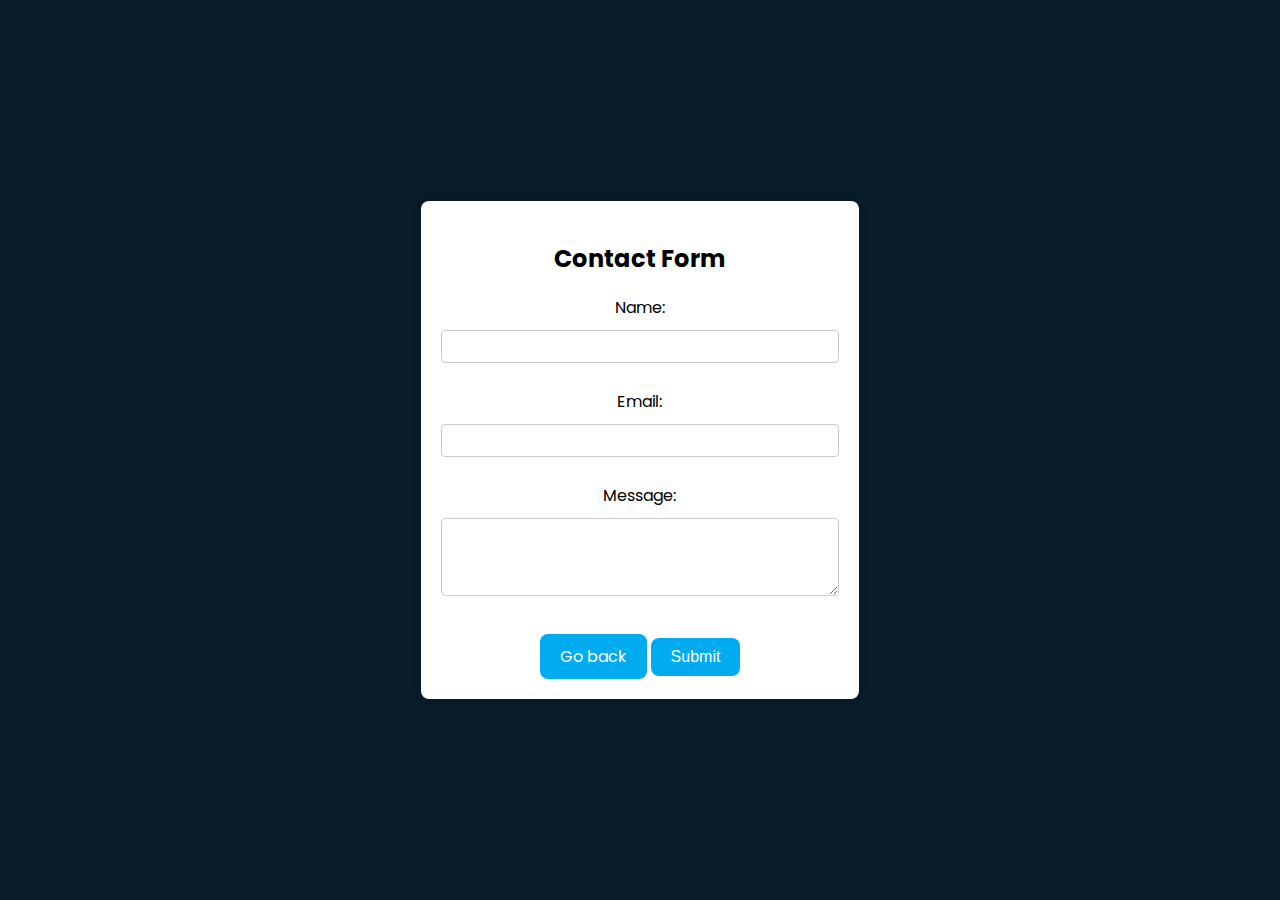
<file: Contact.html>
<!DOCTYPE html>
<html lang="en">
<head>
    <meta charset="UTF-8">
    <meta name="viewport" content="width=device-width, initial-scale=1.0">
    <title>Contact Form</title>
    <link href="https://fonts.googleapis.com/css?family=Poppins:300,400,500,600,700,800,900&display=swap" rel="stylesheet">
</head>
<body style="font-family: 'Poppins', sans-serif; background-color: #081b29; color: #ededed; display: flex; justify-content: center; align-items: center; height: 100vh; margin: 0;">

    <section id="form">
        <form style="background-color: #fff; box-shadow: 0 0 10px rgba(0, 0, 0, 0.1); padding: 20px; border-radius: 8px; text-align: center;">

            <h2 style="color: black;">Contact Form</h2>

            <label for="name" style="display: block; margin: 10px 0; color: #000;">Name:</label>
            <input type="text" id="name" name="name" style="width: 100%; padding: 8px; margin-bottom: 16px; border: 1px solid #ccc; border-radius: 4px; box-sizing: border-box;" required>

            <label for="email" style="display: block; margin: 10px 0; color: #000;">Email:</label>
            <input type="email" id="email" name="email" style="width: 100%; padding: 8px; margin-bottom: 16px; border: 1px solid #ccc; border-radius: 4px; box-sizing: border-box;" required>

            <label for="message" style="display: block; margin: 10px 0; color: #000;">Message:</label>
            <textarea id="message" name="message" rows="4" style="width: 100%; padding: 8px; margin-bottom: 16px; border: 1px solid #ccc; border-radius: 4px; box-sizing: border-box;" required></textarea>

            <a href="index.html" style="margin-top: 15px; text-decoration: none; display: inline-block; background-color: #00abf0; color: #fff; padding: 10px 20px; border: none; border-radius: 8px; font-size: 16px; cursor: pointer;">Go back</a>
            <button type="submit" style="margin-top: 15px; background-color: #00abf0; color: #fff; padding: 10px 20px; border: none; border-radius: 8px; font-size: 16px; cursor: pointer; display: inline-block; transition: background-color 0.3s;">Submit</button>
        </form>
    </section>

</body>
</html>
</file>
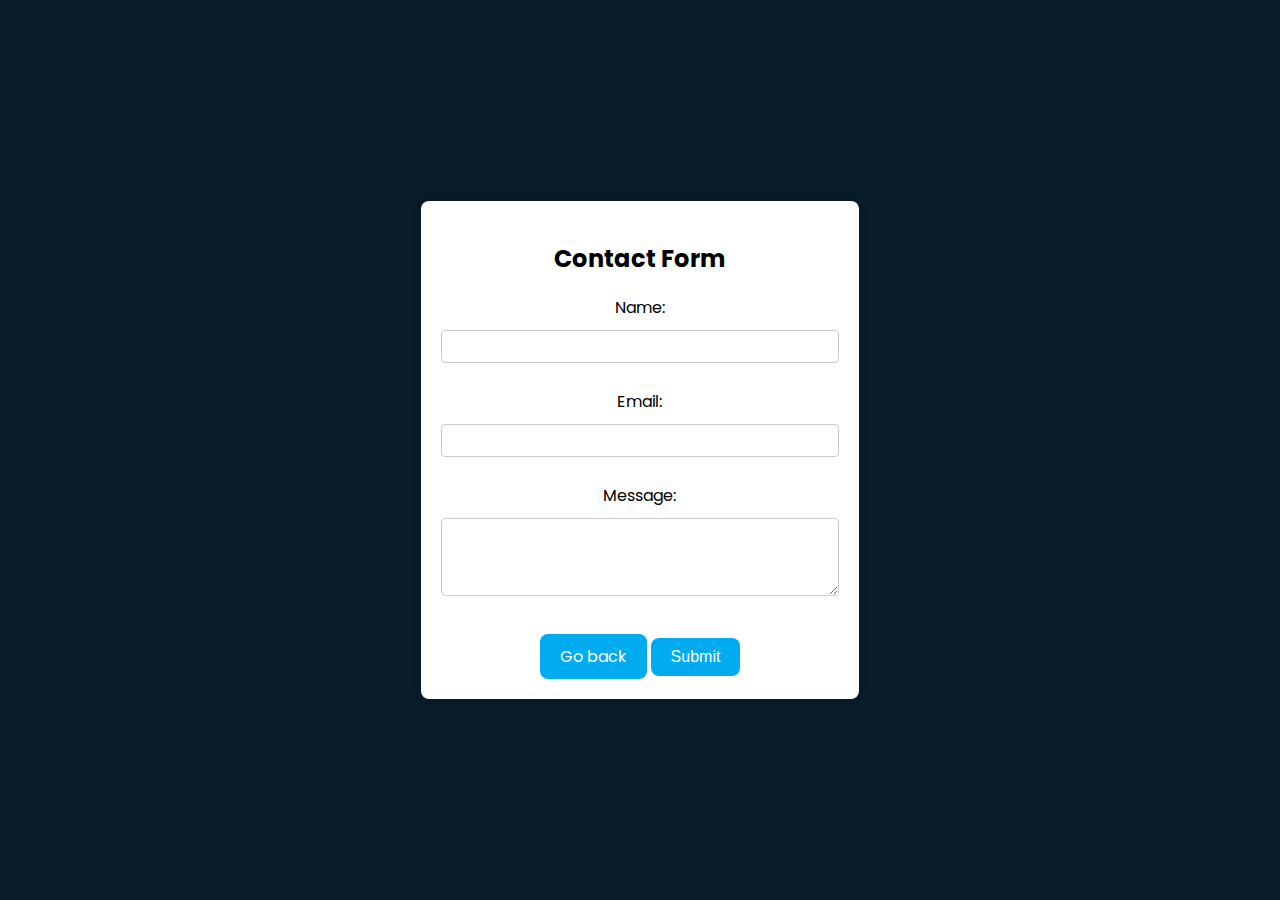
<file: FINALS_RAMOS_ALYSSA ANDREA_BSIT-1Q_WEBTEC1/Contact.html>
<!DOCTYPE html>
<html lang="en">
<head>
    <meta charset="UTF-8">
    <meta name="viewport" content="width=device-width, initial-scale=1.0">
    <title>Contact Form</title>
    <link href="https://fonts.googleapis.com/css?family=Poppins:300,400,500,600,700,800,900&display=swap" rel="stylesheet">
</head>
<body style="font-family: 'Poppins', sans-serif; background-color: #081b29; color: #ededed; display: flex; justify-content: center; align-items: center; height: 100vh; margin: 0;">

    <section id="form">
        <form style="background-color: #fff; box-shadow: 0 0 10px rgba(0, 0, 0, 0.1); padding: 20px; border-radius: 8px; text-align: center;">

            <h2 style="color: black;">Contact Form</h2>

            <label for="name" style="display: block; margin: 10px 0; color: #000;">Name:</label>
            <input type="text" id="name" name="name" style="width: 100%; padding: 8px; margin-bottom: 16px; border: 1px solid #ccc; border-radius: 4px; box-sizing: border-box;" required>

            <label for="email" style="display: block; margin: 10px 0; color: #000;">Email:</label>
            <input type="email" id="email" name="email" style="width: 100%; padding: 8px; margin-bottom: 16px; border: 1px solid #ccc; border-radius: 4px; box-sizing: border-box;" required>

            <label for="message" style="display: block; margin: 10px 0; color: #000;">Message:</label>
            <textarea id="message" name="message" rows="4" style="width: 100%; padding: 8px; margin-bottom: 16px; border: 1px solid #ccc; border-radius: 4px; box-sizing: border-box;" required></textarea>

            <a href="main.html" style="margin-top: 15px; text-decoration: none; display: inline-block; background-color: #00abf0; color: #fff; padding: 10px 20px; border: none; border-radius: 8px; font-size: 16px; cursor: pointer;">Go back</a>
            <button type="submit" style="margin-top: 15px; background-color: #00abf0; color: #fff; padding: 10px 20px; border: none; border-radius: 8px; font-size: 16px; cursor: pointer; display: inline-block; transition: background-color 0.3s;">Submit</button>
        </form>
    </section>

</body>
</html>
</file>
